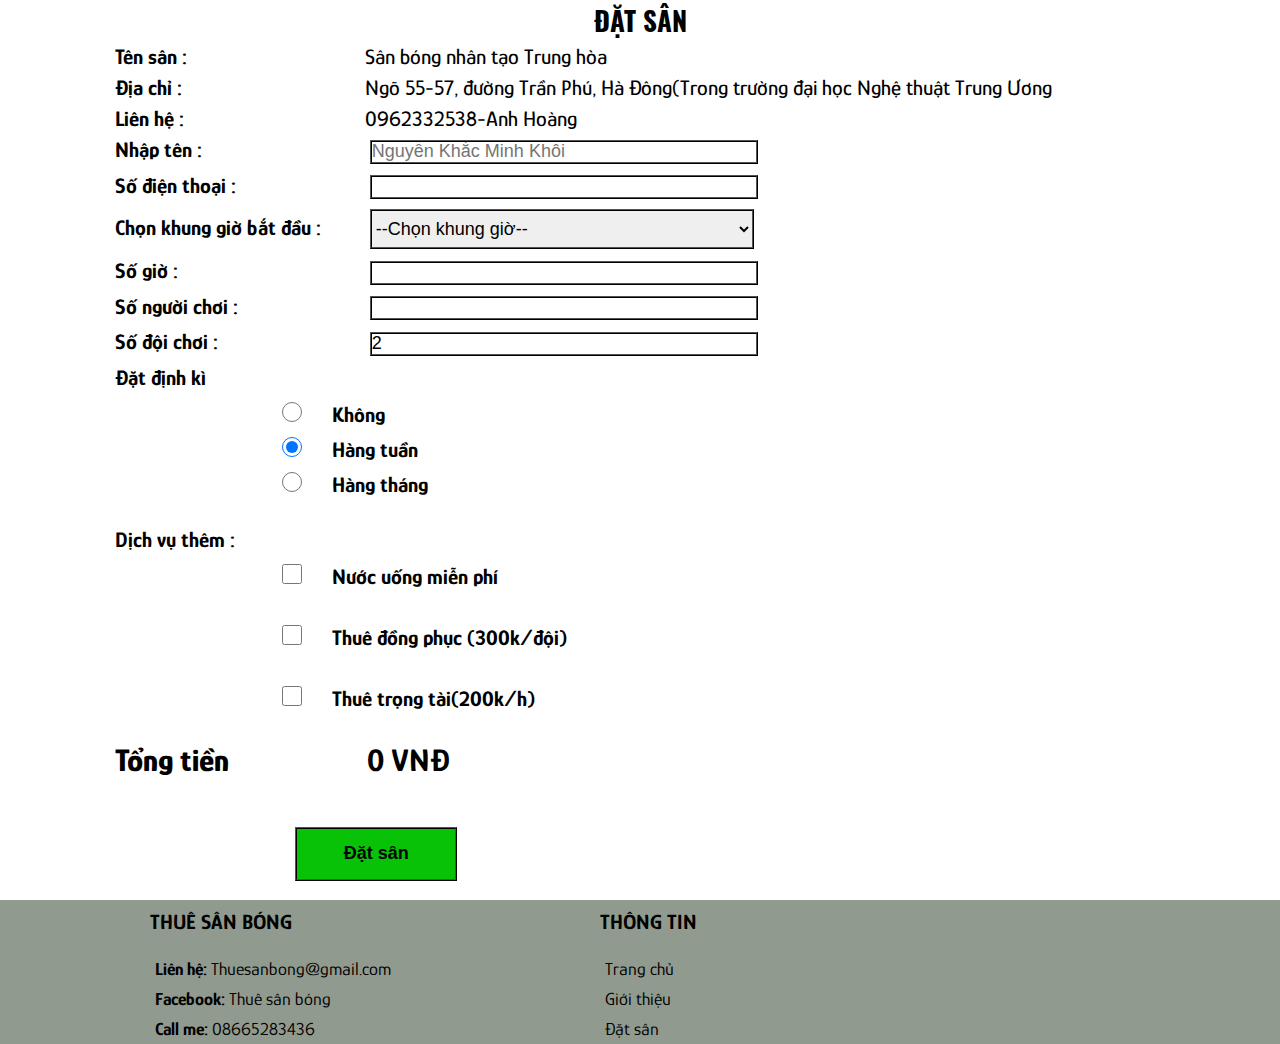
<file: Web101x_04_ BookFootballField_Asm4_FX11993_Khoi/book.html>
<!DOCTYPE html>
<html lang="en">

<head>
    <meta charset="UTF-8">
    <meta http-equiv="X-UA-Compatible" content="IE=edge">
    <meta name="viewport" content="width=device-width, initial-scale=1.0">
    <title>Đặt sân</title>

    <link rel="stylesheet" href="./BookFootballField/css/book.css">
    <link rel="stylesheet" href="./BookFootballField/css/style.css">
    <link rel="stylesheet" href="./BookFootballField/css/layout.css">
</head>

<body>


    <main>
        <h2>ĐẶT SÂN</h2>

        <form>
            <div class="atb">
                <p>Tên sân : </p>
                <p id="namesan">Sân bóng nhân tạo Trung hòa</p>
            </div>

            <div class="atb">
                <p>Địa chỉ : </p>
                <p id="address">Ngõ 55-57, đường Trần Phú, Hà Đông(Trong trường đại học Nghệ thuật Trung Ương </p>
            </div>

            <div class="atb">
                <p>Liên hệ : </p>
                <p id="lienhe">0962332538-Anh Hoàng</p>
            </div>

            <label for="namemember">Nhập tên : </label>
            <input type="text" name="namemember" id="namemember" onchange="ten()" placeholder="Nguyễn Khắc Minh Khôi" max="50" required>
            <p style="color: red; display:none;" id="errorname">Hãy điền tên của bạn</p>
            <br>

            <label for="call"> Số điện thoại : </label>
            <input type="text" name="call" id="call" maxlength="50" onchange="tel()" required>
            <p id="errortel" style="color: red; display: none;">Hãy điền số điện thoại của bạn</p>
            <br>
            <label for="timeset"> Chọn khung giờ bắt đầu : </label>

            <select name="timeset" id="timeset" onchange="set(),sum()" required>
            
                    <option value="" selected>--Chọn khung giờ--</option>
                    <option value="1">06:00 - 16:00: 300k/h</option>
                    <option value="2">16:00 - 17:30: 600k/h</option>
                    <option value="3">17:30 - 20:30: 800k/h</option>
                    <option value="4">20:30 - 22:00: 400k/h</option>
                
                </select>
            <p id="errorset" style="color: red; display: none;">Hãy chọn khung giờ muốn đặt sân</p>
            <br>

            <label for="timezone">Số giờ :</label>
            <input type="text" name="timezone" id="timezone" onchange="zone(),sum()" required>
            <p id="errorzone2" style="color: red; display: none;">Hãy nhập số giờ muốn đặt sân</p>
            <p id="errorzone" style="color:red; display: none;">Chỉ được phép nhập số dương</p>
            <br>

            <label for="member">Số người chơi : </label>
            <input type="number" name="member" id="member" min="0" onchange="members()" required>
            <p id="errormem" style="color:red; display: none;">Hãy nhập số người</p>
            <br>

            <label for="team">Số đội chơi :</label>
            <input type="number" name="team" id="team" value="2" min="0" onchange="teamnum(),sum()" required>
            <p id="errorteam" style="color:red; display: none;">Hãy nhập số đội chơi.</p>
            <br>

            <label for="radiobutton">Đặt định kì</label>
            <label for="radio1" class="check"><input type="radio" name="radio" id="radio1">Không</label>
            <label for="radio2" class="check"><input type="radio" name="radio" id="radio2" checked required>Hàng tuần</label>
            <label for="radio3" class="check"><input type="radio" name="radio" id="radio3">Hàng tháng</label>
            <br>

            <label for="checkbox" id="checkbox">Dịch vụ thêm : </label>
            <label for="chose1" class="check"><input type="checkbox" name="chose1" id="chose1" value="1">Nước uống miễn phí</label><br>
            <label for="chose2" class="check" id="check1"><input type="checkbox" name="chose2" id="chose2" value="2" onchange="sum()">Thuê đồng phục (300k/đội)</label><br>
            <label for="chose3" class="check" id="chekc2"><input type="checkbox" name="chose3" id="chose3" value="3" onchange="sum()">Thuê trọng tài(200k/h)</label><br>

            <div id="sumclass">
                <p id="sum">Tổng tiền</p>
                <p id="sumsend">0</p>
                <p>VNĐ</p>
            </div>
            <input type="submit" value="Đặt sân" name="submit" id="check" onclick="ten(),tel(),set(),zone(),members(),teamnum(),sum()">
        </form>

    </main>
    <footer>
        <div id="thongtin">
            <h3>THUÊ SÂN BÓNG</h3>
            <nav>
                <ul>
                    <li><strong>Liên hệ: </strong> <a href="mailto:Thuesanbong@gmail.com">Thuesanbong@gmail.com</a> </li>
                    <li><strong>Facebook: </strong> <a href="http://www.facebook.com/khoijek">Thuê sân bóng</a> </li>
                    <li><strong>Call me: </strong> <a href="tellto:0865283436">08665283436</a> </li>
                </ul>
            </nav>
        </div>
        <div id="link">
            <h3>THÔNG TIN</h3>
            <nav>
                <ul>
                    <li><a href="Index.html">Trang chủ</a></li>
                    <li><a href="about.html">Giới thiệu</a></li>
                    <li><a href="book.html">Đặt sân</a></li>
                </ul>
            </nav>
        </div>

    </footer>
</body>
<script src="js/book.js"></script>

</html>
</file>
<file: Web101x_04_ BookFootballField_Asm4_FX11993_Khoi/BookFootballField/css/book.css>
main {
    background-color: white;
}

h2 {
    text-align: center;
    font-family: fontgt;
}

p {
    display: inline-block;
}

form {
    font-size: larger;
    font-weight: 500;
    padding-left: 9vw;
}

label,
.atb>p:first-child,
#sum {
    width: 21%;
    display: inline-block;
    margin: 5px 0px 2px 0px;
    font-weight: bolder;
}

input,
select {
    width: 30vw;
    height: 20px;
    margin: 5px;
    border: black ridge 2px;
    font-size: large;
}

.check {
    width: auto;
    display: block;
}

select {
    height: 40px;
}

input[type=radio],
input[type=checkbox] {
    display: inline-block;
    width: 20px;
    margin-right: 30px;
    margin-left: 13vw;
}

input[type=submit] {
    width: 9rem;
    height: 3rem;
    margin: 47px 0px 19px 10rem;
    background-color: rgb(7, 194, 7);
    font-weight: bolder;
}

#sumclass {
    font-size: xx-large;
    font-weight: bolder;
}

input[type=submit]:hover {
    background-color: rgb(3, 110, 3);
}
</file>
<file: Web101x_04_ BookFootballField_Asm4_FX11993_Khoi/BookFootballField/css/style.css>
* {
    padding: 0;
    margin: 0;
}

@font-face {
    font-family: fontprovip;
    src: url(../font/PermanentMarker-Regular.ttf);
}

@font-face {
    font-family: fontgt;
    src: url(../font/Oswald-VariableFont_wght.ttf);
}

@font-face {
    font-family: fontmenu;
    src: url(../font/Pacifico-Regular.ttf);
}

@font-face {
    font-family: fontmain;
    src: url(../font/Glory-VariableFont_wght.ttf);
}


/* HEAD */

html {
    font-size: large;
    font-family: fontmain;
}

h1 {
    font-size: 2em;
}

h2 {
    font-size: 1.5em;
}

h3 {
    font-size: 1.17em;
}

h4 {
    font-size: 1em;
}

h5 {
    font-size: .83em;
}

h6 {
    font-size: .67em;
}

body {
    color: black;
    background-color: #79ef526b;
}

.navbar {
    background-color: #22c20698 !important;
}

.navbar-toggler {
    border: black solid 2px !important;
}

.nav-item {
    text-align: center;
    width: 25vw;
}

.nav-link {
    color: black !important;
    font-family: fontmenu;
    box-sizing: border-box;
    text-decoration: none;
    display: inline-block;
    width: 30vw;
    margin: 1% 5% 1% 0;
    padding: 1% 5%;
    text-transform: uppercase;
}


/* 
#menu {
    display: inline-block;
    box-sizing: border-box;
    margin-left: 5%;
}

#menu li {
    list-style: none;
    float: left;
    width: 200px;
    height: 20px;
    line-height: 20px;
}

#menu>ul a {
    font-family: fontmenu;
    box-sizing: border-box;
    text-decoration: none;
    color: rgb(0, 0, 0);
    width: 100px;
    margin: 1% 5% 1% 0;
    padding: 1% 5%;
    font-size: medium;
    text-transform: uppercase;
} */

#gioithieu {
    position: relative;
    display: inline-block;
    background: url(../Images/banner.jpg);
    background-repeat: no-repeat;
    background-size: 100vw;
    width: 100%;
    color: rgba(255, 255, 255, 0.897);
}

#gioithieu>div {
    box-sizing: border-box;
    padding: 2% 0px 0px 3%;
    width: 80vw;
}

h1 {
    box-sizing: border-box;
    padding-bottom: 35px;
    font-size: 3em;
    font-family: fontprovip;
}

#gioithieu>div>p {
    font-size: larger;
    font-family: fontgt;
}


/* FOOTER */

footer {
    background-color: rgba(133, 133, 133, 0.815);
}

#thongtin,
#link {
    box-sizing: border-box;
    display: inline-block;
    padding: 10px 50px 0px 150px;
}

footer nav {
    padding-top: 20px;
}

footer nav>ul li {
    box-sizing: border-box;
    list-style: none;
    font-size: large;
    padding: 5px;
}

footer nav>ul a {
    text-decoration: none;
    color: rgb(0, 0, 0);
}


/* Hover lia chuột vào */

#menu .nav-link:hover {
    background: rgb(12, 134, 28);
    border: 2px solid rgb(0, 0, 0);
    border-radius: 20px;
}

footer nav>ul a:hover {
    border: black solid 1px;
    color: blue;
    border-radius: 15px;
}
</file>
<file: Web101x_04_ BookFootballField_Asm4_FX11993_Khoi/BookFootballField/css/layout.css>
@media screen and (max-width: 992px) {
    #gioithieu p {
        display: none;
    }
    .anhsan {
        display: none;
    }
    #trunghoa>article,
    #hongbay>article,
    #longthanh>article {
        width: 80vw;
    }
}

@media screen and (max-width:768px) {
    .nav-link:hover {
        background: rgb(12, 134, 28);
        border: 2px solid rgb(0, 0, 0);
        border-radius: 20px;
        width: 91vw;
        text-align: center;
    }
    h1 {
        width: 90vw;
        font-size: 2rem;
    }
    #trunghoa>article,
    #hongbay>article,
    #longthanh>article {
        width: 80vw;
    }
    footer {
        text-align: center;
    }
    form {
        padding: 0;
    }
    label,
    .atb>p {
        display: block;
        margin: 0;
        width: 90vw;
    }
    input,
    select {
        width: 80vw;
        height: 8vh;
    }
}
</file>
